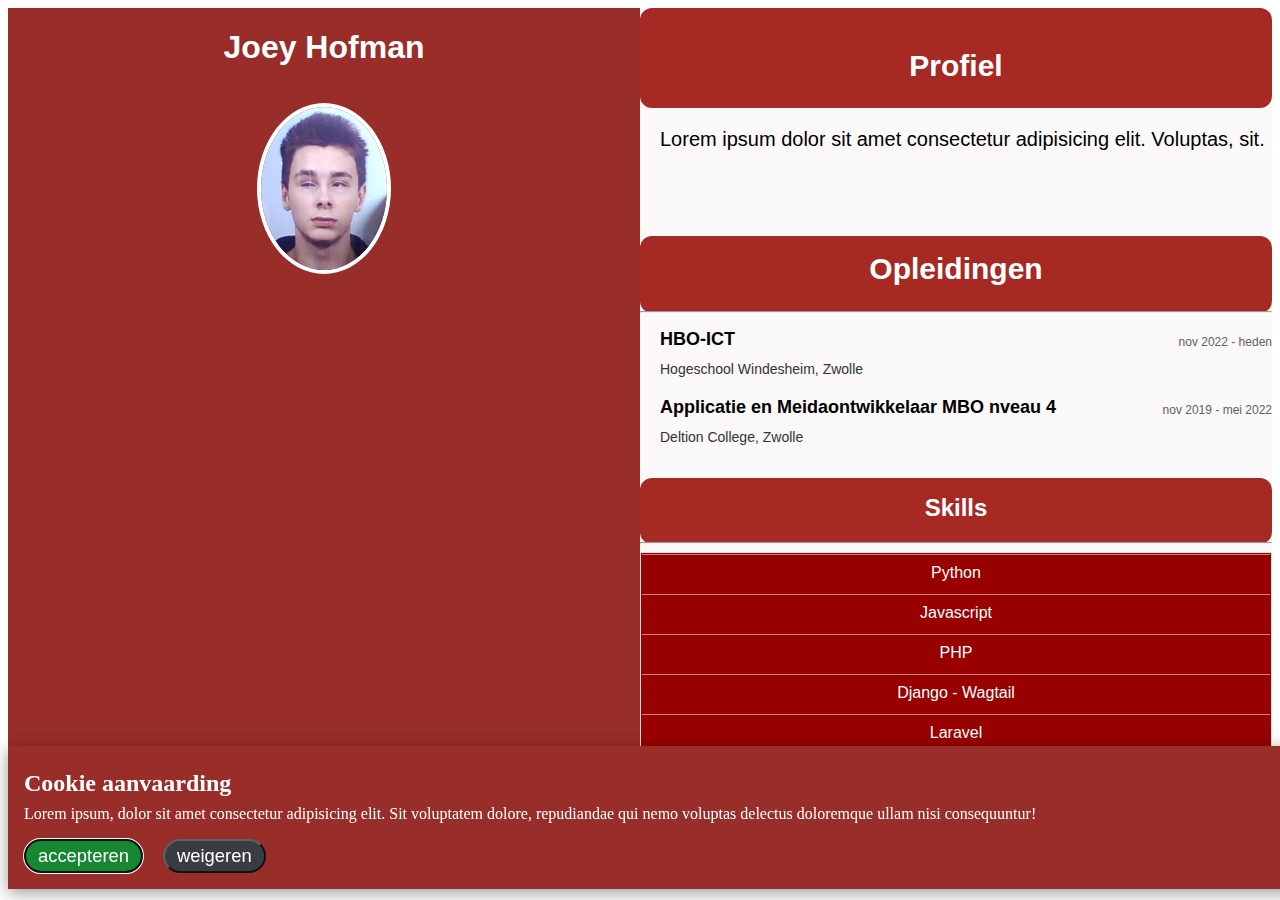
<file: index.html>
<!DOCTYPE html>
<html lang="nl">
    <head>
        <meta charset="UTF-8">
        <title>CV Joey Hofman</title>
        <link rel="stylesheet" href="stylesheets/style.css">
        <meta name="description" content="CV van Joey Hofman, waarin zijn ervaring als arts en ontwikkelaar wordt gepresenteerd. Gedetailleerde informatie over zijn opleidingen in ICT en mediaontwikkeling, evenals zijn vaardigheden in Python, JavaScript, C#, PHP, TypeScript, Django-Wagtail, Laravel, Vue JS en Express JS.">
        <meta name="viewport" content="width=device-width,initial-scale=1.0">
    </head>
    <body>
        <main class="page">
            <section class="personalia">
                <img class="person-logo" src="images/person-pasfoto.jpg" alt="Profielafbeelding van Joey Hofman">
                <h1 class="person-name">Joey Hofman</h1>
            </section>

            <section class="profile">
                <section class="profile-content">
                    <div class="profile-content__category--hidden-mobile">
                        <h2 class="profile-content__category-title">Profiel</h2>
                    </div>

                    <div class="profile-content__element--hidden-mobile">
                        <div class="profile-content__element-header">
                        </div>
                        <p class="profile-content__description">
                            Lorem ipsum dolor sit amet consectetur adipisicing elit. Voluptas, sit.
                        <p>
                    </div>


                    <div class="profile-content__category">
                        <h2 class="profile-content__category-title">Opleidingen</h2>
                        <hr>
                    </div>
                    
                    <div class="profile-content__element">
                        <div class="profile-content__element-header">
                            <h3 class="profile-content__title">HBO-ICT</h3>
                            <p class="profile-content__period">nov 2022 - heden</p>
                        </div>
                        <p class="profile-content__institute">Hogeschool Windesheim, Zwolle</p>
                    </div>

                    <div class="profile-content__element">
                        <div class="profile-content__element-header">
                            <h3 class="profile-content__title">Applicatie en Meidaontwikkelaar MBO nveau 4</h3>
                            <p class="profile-content__period">nov 2019 - mei 2022</p>
                        </div>
                        <p class="profile-content__institute">Deltion College, Zwolle</p>
                    </div>
                </section>

                <div class="profile-content__category">
                    <h2 class="profile-content__category-title">Skills</h2>
                    <hr>
                </div>
                
                <div class="profile-content-accordion">
                    <div class="profile-content-accordion__item">
                        <button data-target="skill-content__python" aria-controls="skill-content__python" aria-expanded="false" class="profile-content-accordion__trigger profile-content-accordion__title">
                            Python
                        </button>
                        <div id="skill-content__python" class="profile-content-accordion__content" aria-hidden="true">
                            <p>Lorem ipsum dolor sit amet consectetur adipisicing elit. Sit sunt esse dolorem ipsum quibusdam illum eveniet officia repellat sapiente asperiores.</p>
                        </div>
                    </div>
                    
                    <div class="profile-content-accordion__item">
                        <button data-target="skill-contnet__javascript" aria-controls="skill-contnet__javascript" aria-expanded="false" class="profile-content-accordion__trigger profile-content-accordion__title">
                            Javascript
                        </button>
                        <div id="skill-contnet__javascript" aria-controls="skill-contnet__javascript"  aria-expanded="false" class="profile-content-accordion__content" aria-hidden="true">
                            <p>Lorem ipsum dolor sit amet consectetur adipisicing elit. Sit sunt esse dolorem ipsum quibusdam illum eveniet officia repellat sapiente asperiores.</p>
                        </div>
                    </div>
                
                    <div class="profile-content-accordion__item">
                        <button data-target="skill-content__php" aria-controls="skill-content__php" aria-expanded="false" class="profile-content-accordion__trigger profile-content-accordion__title">
                            PHP
                        </button>
                        <div id="skill-content__php" class="profile-content-accordion__content" aria-hidden="true">
                            <p>Lorem ipsum dolor sit amet consectetur adipisicing elit. Sit sunt esse dolorem ipsum quibusdam illum eveniet officia repellat sapiente asperiores.</p>
                        </div>
                    </div>
                        
                    <div class="profile-content-accordion__item">
                        <button data-target="skill-content__django-wagtail" aria-controls="skill-content__django-wagtail" aria-expanded="false" class="profile-content-accordion__trigger profile-content-accordion__title">
                            Django - Wagtail
                        </button>
                        <div id="skill-content__django-wagtail" class="profile-content-accordion__content" aria-hidden="true">
                            <p>Lorem ipsum dolor sit amet consectetur adipisicing elit. Sit sunt esse dolorem ipsum quibusdam illum eveniet officia repellat sapiente asperiores.</p>
                        </div>
                    </div>

                    <div class="profile-content-accordion__item">
                        <button data-target="skill-content__laravel" aria-controls="skill-content__laravel" aria-expanded="false" class="profile-content-accordion__trigger profile-content-accordion__title">
                            Laravel
                        </button>
                        <div id="skill-content__laravel" class="profile-content-accordion__content" aria-hidden="true">
                            <p>Lorem ipsum dolor sit amet consectetur adipisicing elit. Sit sunt esse dolorem ipsum quibusdam illum eveniet officia repellat sapiente asperiores.</p>
                        </div>
                    </div>
                        
                    <div class="profile-content-accordion__item">
                        <button data-target="skill-content__express" aria-controls="skill-content__express" aria-expanded="false" class="profile-content-accordion__trigger profile-content-accordion__title">
                            Express JS
                        </button>
                        <div id="skill-content__express" class="profile-content-accordion__content" aria-hidden="true">
                            <p>Lorem ipsum dolor sit amet consectetur adipisicing elit. Sit sunt esse dolorem ipsum quibusdam illum eveniet officia repellat sapiente asperiores.</p>
                        </div>
                    </div>
                </div>
            </section>
        </main>

        <div class="cookie-concent" id="cookie-content" role="alert">
            <h3 class="cookie-concent-title">Cookie aanvaarding</h3>
            <p class="cookie-concent-info">Lorem ipsum, dolor sit amet consectetur adipisicing elit. Sit voluptatem dolore, repudiandae qui nemo voluptas delectus doloremque ullam nisi consequuntur!</p>
            <div class="cookie-concent__options">
                <button class="button-success" id="accept-cookies-button">accepteren</button>
                <button class="button-secondary" id="deny-cookies-button">weigeren</button>
            </div>
        </div>
    </body>

    <script type="module" src="./js/app.js" defer></script>
</html>
</file>
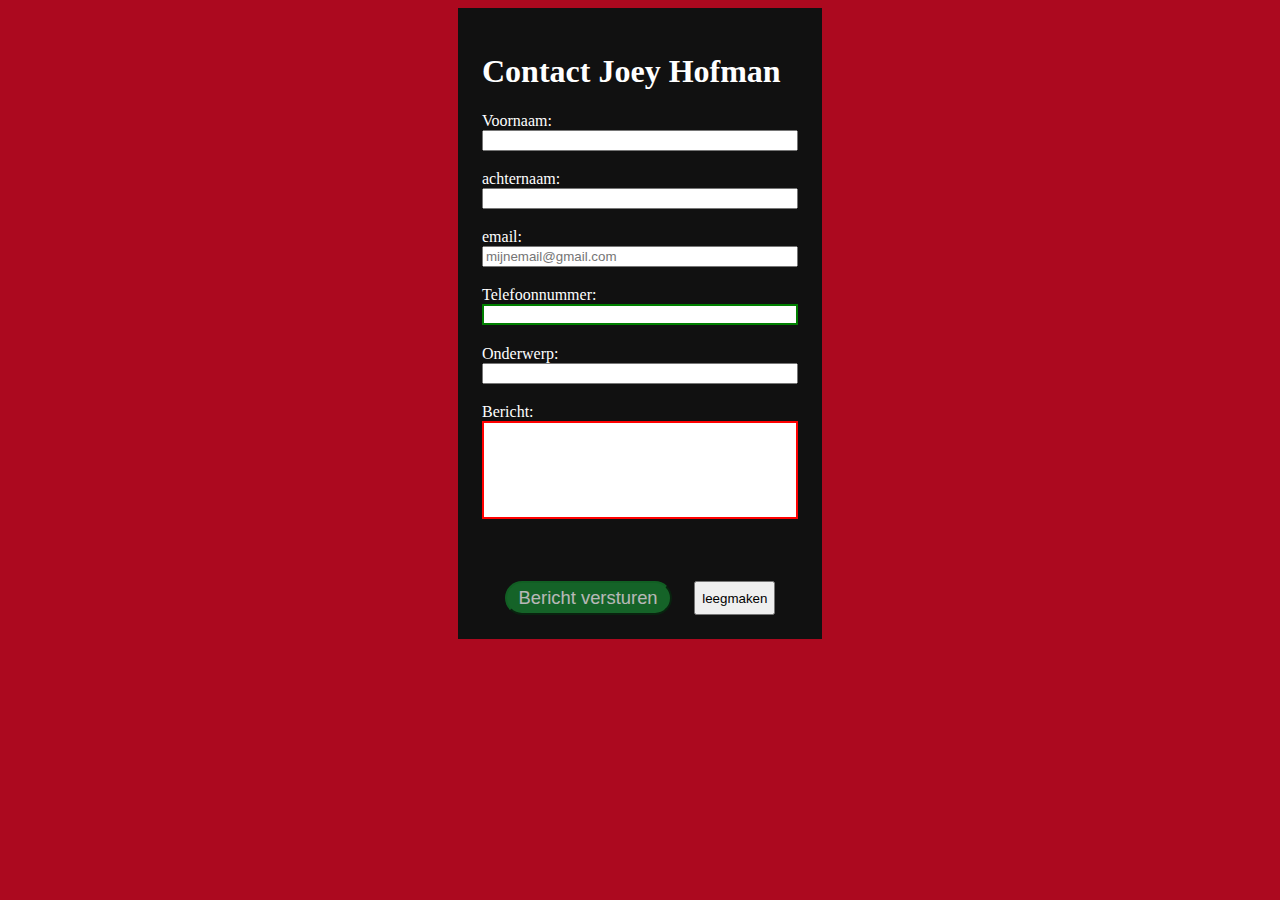
<file: contact.html>
<!DOCTYPE html>
<html lang="nl">
<head>
    <meta charset="UTF-8">
    <meta name="viewport" content="width=device-width, initial-scale=1.0">
    <link rel="stylesheet" href="./stylesheets/style.css">
    <link rel="stylesheet" href="./stylesheets/contact.css">
    <script src="https://www.google.com/recaptcha/api.js" async defer></script>
    <title>Contact</title>
</head>
<body>
    <main>
        <div class="container">
            <div class="form-container">
                <div class="success-message" aria-hidden="true" id="successMessage">
                </div>
                <form method="post" action="" id="contact-form" novalidate>
                    <h1 class="form-container__title">Contact Joey Hofman</h1>
            
                    <label class="form-container__label" for="first_name">Voornaam: </label>
                    <input type="text" name="FirstName" id="first_name" maxlength="60" required>
                    <span class="error" id="first-name-errors" aria-live="polite"></span>
                    
                    <label class="form-container__label" for="last_name">achternaam: </label>
                    <input type="text" name="LastName" id="last_name" maxlength="60" required>
                    <span class="error" id="last-name-errors" aria-live="polite"></span>
                    
                    <label class="form-container__label" for="email">email: </label>
                    <input type="email" name="Email" id="email" maxlength="80" required placeholder="mijnemail@gmail.com">
                    <span class="error" id="email-errors" aria-live="polite"></span>
                    
                    <label class="form-container__label" for="phone_number">Telefoonnummer: </label>
                    <input type="tel" name="PhoneNumber" id="phone_number" pattern="^\+?[0-9]+$" minlength="10" maxlength="12">
                    <span class="error" id="phone-number-errors" aria-live="polite"></span>
                    
                    <label class="form-container__label" for="subject">Onderwerp: </label>
                    <input type="text" name="Subject" id="subject" required maxlength="200">
                    <span class="error" id="subject-errors" aria-live="polite"></span>
                    
                    <label class="form-container__label" for="message">Bericht: </label>
                    <textarea name="Message" id="message" required maxlength="600" rows="6"></textarea>
                    <span class="error" id="message-errors" aria-live="polite"></span>
           
                    <div class="reapcha">
                        <div class="g-recaptcha" data-callback="recaptchaCallback" data-sitekey="6LeYsXIpAAAAAM0o-v_tF9pydZlKTkB_4zbY8-QE"></div>
                    </div>

                    <div class="form-controls">
                        <button type="submit" class="button-success" id="submitButton" name="SubmitButton">
                            Bericht versturen
                            <span id="spinner" aria-hidden="true" class="spinner"></span>
                        </button>
                        <button type="reset" id="resetButton" class="button-sedonary" name="resetButton">leegmaken</button>
                    </div>
                </form>
            </div>
        </div>
    </main>

    <script src="https://www.google.com/recaptcha/api.js?render=explicit"
    async defer>
    </script>
    <script src="./js/contactform.js" defer></script>
</body>
</html>
</file>
<file: stylesheets/style.css>
/*mobile version*/

.page {
    display: flex;
    flex-direction: column;
    font-family: Arial;
}

.personalia {
    background-color: rgb(152, 45, 41);
    width: 100%;
    display: flex;
    flex-direction: column;
    align-items: center;
}

.profile {
    background-color: #faf8f8;
    width: 100%;
}

.person-name {
    color: #fff;
}

.person-logo {
    border: 4px solid #fff;
    border-radius: 50%;
    margin: 15px 0px 15px 0px;
    width: 20%;
    animation: glow 3s ease alternate;
}

.profile-content {
    font-size: 20px;
}

.profile-content__category-title {
    color: #fff;
    display: flex;
    padding-top: 1rem;
    justify-content: center;
    align-items: center;
}

.profile-content__category {
    background-color: rgba(166,41,36, 1);
    border-radius: 12px;
}

.profile-content__description{
    padding-left: 20px;
}


.profile-content__category--hidden-mobile {
    display: none;
    background-color: rgba(166,41,36, 1);
    border-radius: 12px;
}

.profile-content__element {
    display: flex;
    flex-direction: column;
    padding-left: 20px;
}

.profile-content__element--hidden-mobile {
    display: flex;
    flex-direction: column;
    display: none;
}

.profile-content__title {
    font-weight: bold;
    font-size: 18px;
    margin-bottom: 2px;
    margin-top: 6px;
}

.profile-content__period {
    display: none;
}

.profile-content__institute {
    color: #333;
    margin-top: 0px;
    font-size: 14px;
}


/* cookie popup content */
.cookie-concent {
    position: fixed;
    bottom: 0.7rem;
    width: 100vw;
    padding: 1rem;
    background-color: rgb(152, 45, 41);
    box-shadow:  0px 4px 16px rgba(0, 0, 0, 0.4);
    transition: all 0.5s;
}

.cookie-concent > p {
    margin-top: 0;
    color: white;
}

.cookie-concent__options {
    display: flex;
    justify-content: space-around;
}

.button-success {
    color: #fff;
    border-radius: 100vmax;
    font-size: 1.15rem;
    padding: 0.25rem 0.75rem;
    background-color: #188732;
    border-color: #12802c;
}

.button-success:hover {
    color: #fff;
    background-color: #0f481b;
    border-color: #0f5f21;
}

.button-secondary {
    font-size: 1.15rem;
    border-radius: 100vmax;
    padding: 0.25rem 0.75rem;
    color: #fff;
    background-color: #393d42;
    border-color: #5b6269;
    transition: all 1s;
}

.button-secondary:hover {
    color: #fff;
    background-color: #4c5258;
    border-color: #43494e;
}

.cookie-concent-title{
    color: white;
    padding: 0;
    font-size: 1.5rem;
    font-weight: bold;
    margin: 0.5rem 0;
}


@media only screen and (min-width: 800px) {

    .page {
        flex-direction: row;
    }

    .person-name{
        order: -1;
    }

    .profile-content__category--hidden-mobile{
        display: flex;
        flex-direction: column;
    }

    /*fix: anders als stipje zichtbaar*/
    .profile-content__category--hidden-mobile hr{
        width: 100%;
    }

    .profile-content__element--hidden-mobile {
        display: flex;
    }

    .profile-content__element-header{
        display: flex;
        gap: 3rem;
        justify-content: space-between;
    }

    .profile-content__period {
        font-size: 12px;
        color: #5c6166;
        display: flex;
    }

    .cookie-concent__options {
        justify-content: start;
        gap: 1.25rem;
    }

}

.profile-content-accordion {
    position: relative;
    display: block;
    background-color: white;
    border: 1px solid #e0e0e0;
}


.profile-content-accordion__item{
    display: block;
}

.profile-content-accordion .profile-content-accordion__content {
    display: block;
    padding: 0;
    height: 0;
    overflow: hidden;
    transition: height 0.5s ease, padding 0.3s linear;
}

.profile-content-accordion .profile-content-accordion__content p {
    padding: 20px;
    margin: 0;
}

.profile-content-accordion .profile-content-accordion__trigger {
    text-decoration: none;
    box-shadow: 0 1px 0 rgba(255, 255, 255, 0.5) inset;
    transition: all 0.1s;
}

.profile-content-accordion .profile-content-accordion__trigger:hover, .profile-content-accordion__trigger:focus {
    filter: brightness(1.2);
}


.profile-content-accordion .profile-content-accordion__title {
    position: relative;
    display: block;
    margin: 0;
    padding: 10px;
    font-size: 1rem;
    background-color: #900;
    color: white;
    border:  1px solid #900;
    width: 100%;
}
</file>
<file: stylesheets/contact.css>
body{
    background: rgb(172,9,31);
}

.container {
    display: flex;
    justify-content: center;
    align-items: center;
}

.form-container {
    width: 100%;
    padding: 1.5rem;
    background-color: #111;
}

.form-container__title {
    color: white;
}

.form-container__label {
    color: white;
}

.form-container > form > input, textarea {
    margin-bottom: 0.2rem;
}

.form-container > form {
    display: flex;
    flex-direction: column;
}

.form-controls{
    display: flex;
    justify-content: space-evenly;
    margin-top: 1.2rem;
}

.error {
    color: red;
    font-size: 14px;
    margin-bottom: 1rem;
  }
  
  input:valid, textarea:invalid {
    border: 2px solid red;
  }
  
  input:valid, textarea:valid {
    border: 2px solid green;
  }

  .success-message {
    background-color: #7FFF7F;
    color: #006400;
    padding: 10px;
    border-radius: 5px;
    text-align: center;
    display: none;
    animation: fadeInOut 6s forwards;
  }

  @keyframes fadeInOut {
    0% {
      opacity: 0;
    }
    10% {
      opacity: 1;
    }
    90% {
      opacity: 1;
    }
    100% {
      opacity: 0;
    }
  }

  .reapcha{
    display: flex;
    width: 100%;
    margin-bottom: 1.5rem;
  }

  #submitButton:disabled {
    opacity: 0.7;
    cursor: not-allowed;
  }

  #submitButton:disabled:hover{
    color: #fff;
    border-radius: 100vmax;
    font-size: 1.15rem;
    padding: 0.25rem 0.75rem;
    background-color: #188732;
    border-color: #12802c;
  }

  textarea {
    resize: none;
  }

  
  @keyframes fadeOut {
    0% {
      opacity: 1;
    }
    100% {
      opacity: 0;
      display: none;
    }
  }

  .spinner {
    display: none;
    border: 4px solid rgba(0, 0, 0, 0.1);
    border-left-color: #fff;
    border-radius: 50%;
    width: 16px;
    height: 16px;
    animation: spin 0.7s linear infinite;
  }

  .spinner-active {
    display: inline-block;
  }
  
  @keyframes spin {
    to {
      transform: rotate(360deg);
    }
  }

  @media  screen and (min-width: 768px) {

    .form-container {
      width: 25%;
    }
    
  }
</file>
